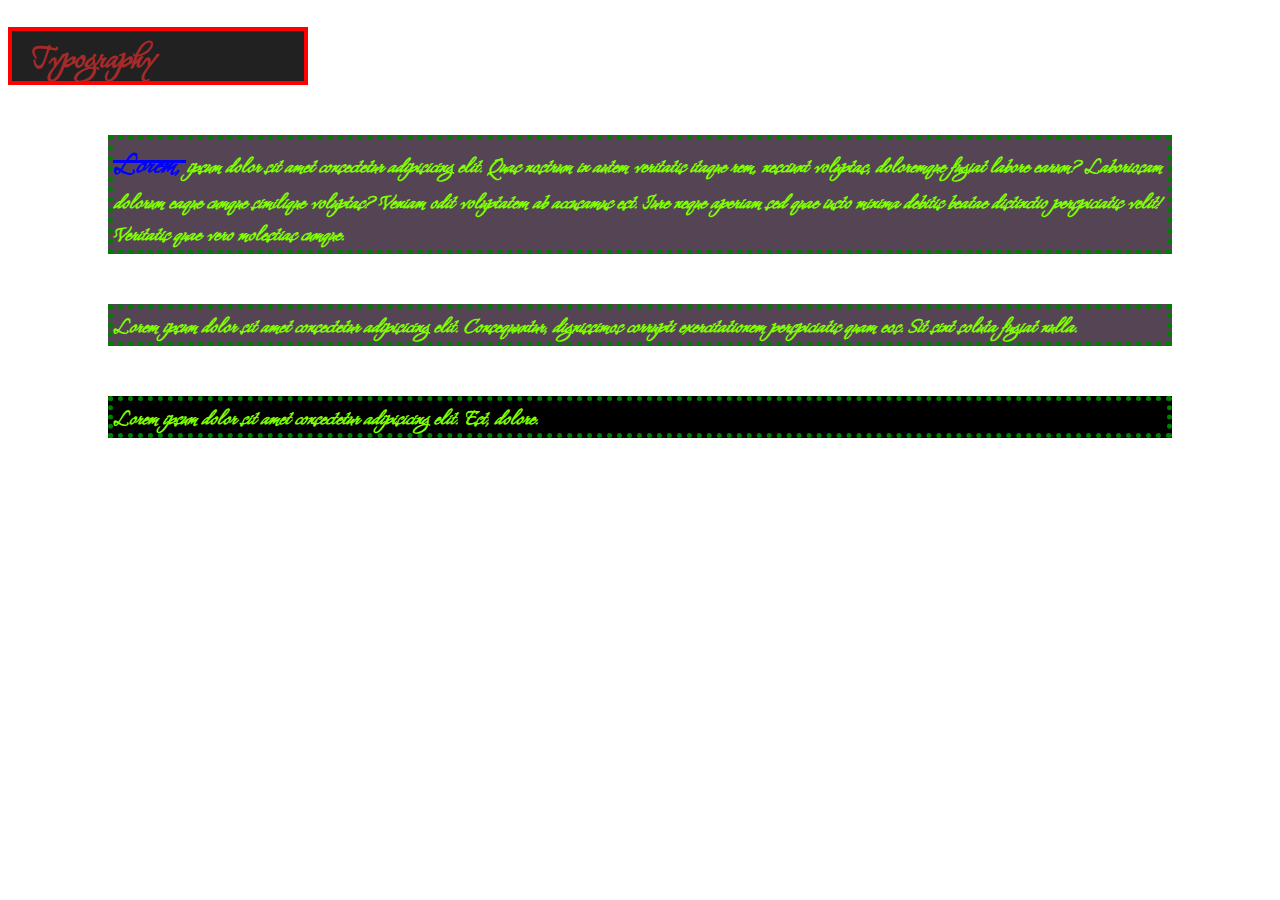
<file: CSS3/class-2/index.html>
<!DOCTYPE html>
<html lang="en">
  <head>
    <meta charset="UTF-8" />
    <meta name="viewport" content="width=device-width, initial-scale=1.0" />
    <link rel="stylesheet" href="./style.css" />
    <link rel="preconnect" href="https://fonts.googleapis.com" />
    <link rel="preconnect" href="https://fonts.gstatic.com" crossorigin />
    <link
      href="https://fonts.googleapis.com/css2?family=Grey+Qo&family=Tiny5&display=swap"
      rel="stylesheet"
    />
    <title>Typography</title>
  </head>
  <body>
    <h1 class="heading">Typography</h1>

    <p class="para para_1">
      <span class="first_word">Lorem, </span> ipsum dolor sit amet consectetur
      adipisicing elit. Quas nostrum in autem veritatis itaque rem, nesciunt
      voluptas, doloremque fugiat labore earum? Laboriosam dolorum eaque cumque
      similique voluptas? Veniam odit voluptatem ab accusamus est. Iure neque
      aperiam sed quae iusto minima debitis beatae distinctio perspiciatis
      velit! Veritatis quae vero molestias cumque.
    </p>

    <p class="para para_2">
      Lorem ipsum dolor sit amet consectetur adipisicing elit. Consequuntur,
      dignissimos corrupti exercitationem perspiciatis quam eos. Sit sint soluta
      fugiat nulla.
    </p>

    <p class="para para_3">
      Lorem ipsum dolor sit amet consectetur adipisicing elit. Est, dolore.
    </p>
  </body>
</html>
</file>
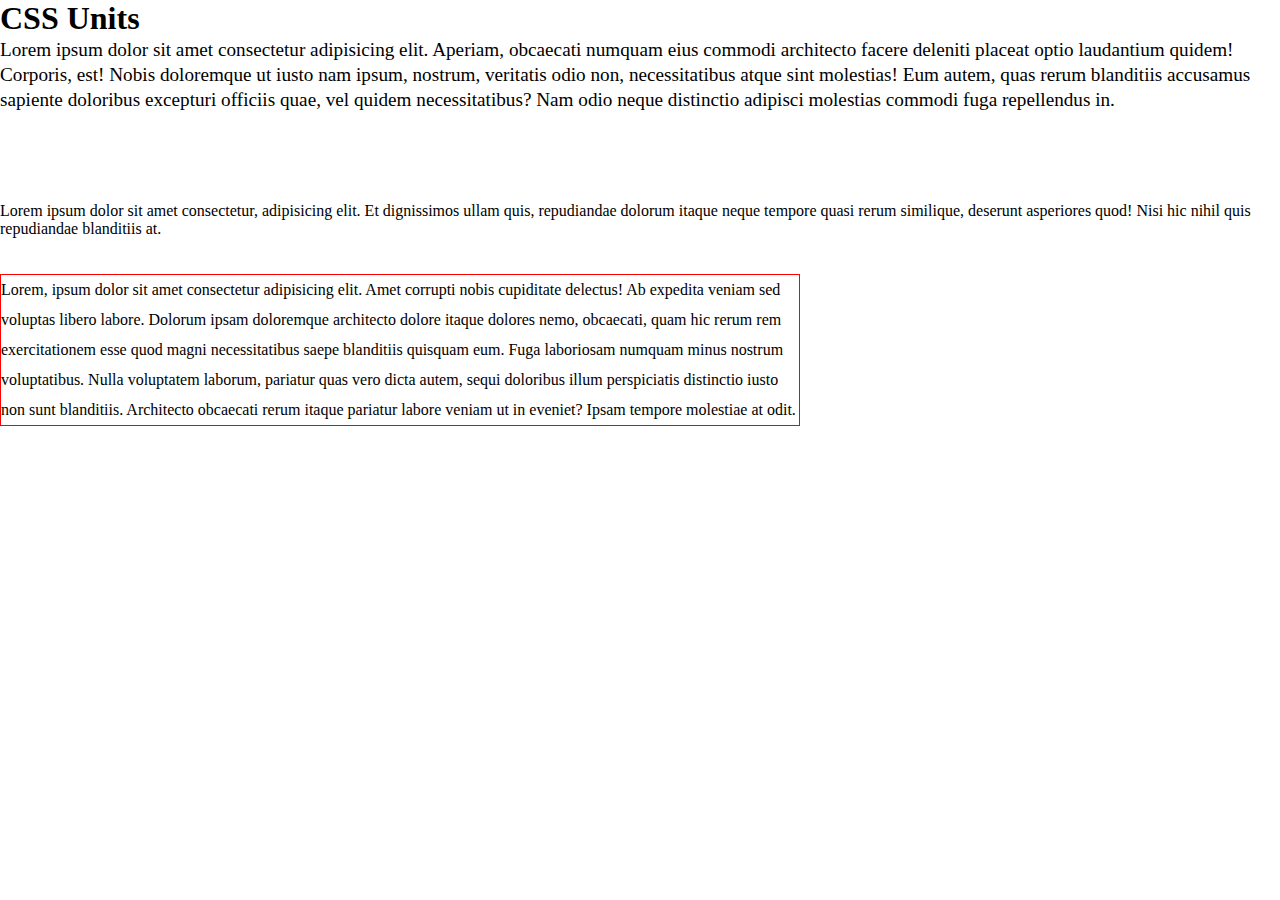
<file: CSS3/class-3/index.html>
<!DOCTYPE html>
<html lang="en">
  <head>
    <meta charset="UTF-8" />
    <meta name="viewport" content="width=device-width, initial-scale=1.0" />
    <link rel="stylesheet" href="style.css" />
    <title>CSS Units</title>
  </head>
  <body>
    <h1 class="heading">CSS Units</h1>

    <p class="para">
      Lorem ipsum dolor sit amet consectetur adipisicing elit. Aperiam,
      obcaecati numquam eius commodi architecto facere deleniti placeat optio
      laudantium quidem! Corporis, est! Nobis doloremque ut iusto nam ipsum,
      nostrum, veritatis odio non, necessitatibus atque sint molestias! Eum
      autem, quas rerum blanditiis accusamus sapiente doloribus excepturi
      officiis quae, vel quidem necessitatibus? Nam odio neque distinctio
      adipisci molestias commodi fuga repellendus in.
    </p>
    <br />
    <br />
    <br />
    <br />
    <br />
    <p class="paragraph">
      Lorem ipsum dolor sit amet consectetur, adipisicing elit. Et dignissimos
      ullam quis, repudiandae dolorum itaque neque tempore quasi rerum
      similique, deserunt asperiores quod! Nisi hic nihil quis repudiandae
      blanditiis at.
    </p>

    <br />
    <br />
    
    <div class="container">
      Lorem, ipsum dolor sit amet consectetur adipisicing elit. Amet corrupti
      nobis cupiditate delectus! Ab expedita veniam sed voluptas libero labore.
      Dolorum ipsam doloremque architecto dolore itaque dolores nemo, obcaecati,
      quam hic rerum rem exercitationem esse quod magni necessitatibus saepe
      blanditiis quisquam eum. Fuga laboriosam numquam minus nostrum
      voluptatibus. Nulla voluptatem laborum, pariatur quas vero dicta autem,
      sequi doloribus illum perspiciatis distinctio iusto non sunt blanditiis.
      Architecto obcaecati rerum itaque pariatur labore veniam ut in eveniet?
      Ipsam tempore molestiae at odit.
    </div>
  </body>
</html>
</file>
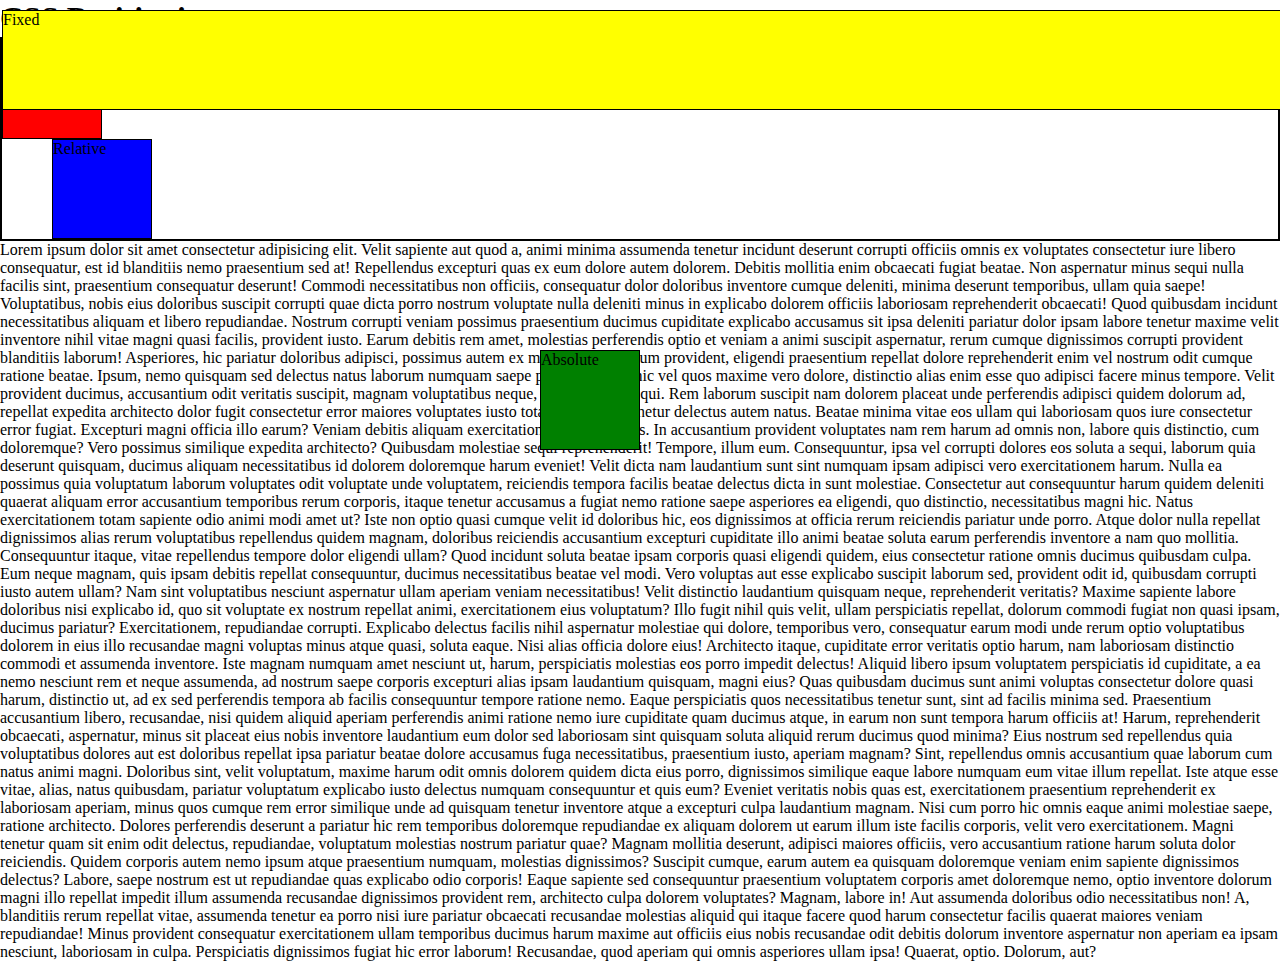
<file: CSS3/class-4/index.html>
<!DOCTYPE html>
<html lang="en">
  <head>
    <meta charset="UTF-8" />
    <meta name="viewport" content="width=device-width, initial-scale=1.0" />
    <link rel="stylesheet" href="style.css" />
    <title>CSS Positioning</title>
  </head>
  <body>
    <h1>CSS Positioning</h1>

    <div class="container">
      <div class="box" id="box1">Static</div>
      <div class="box" id="box2">Relative</div>
      <div class="box" id="box3">Absolute</div>
      <div class="box" id="box4">Fixed</div>
    </div>
    <div>
      <p>
        Lorem ipsum dolor sit amet consectetur adipisicing elit. Velit sapiente
        aut quod a, animi minima assumenda tenetur incidunt deserunt corrupti
        officiis omnis ex voluptates consectetur iure libero consequatur, est id
        blanditiis nemo praesentium sed at! Repellendus excepturi quas ex eum
        dolore autem dolorem. Debitis mollitia enim obcaecati fugiat beatae. Non
        aspernatur minus sequi nulla facilis sint, praesentium consequatur
        deserunt! Commodi necessitatibus non officiis, consequatur dolor
        doloribus inventore cumque deleniti, minima deserunt temporibus, ullam
        quia saepe! Voluptatibus, nobis eius doloribus suscipit corrupti quae
        dicta porro nostrum voluptate nulla deleniti minus in explicabo dolorem
        officiis laboriosam reprehenderit obcaecati! Quod quibusdam incidunt
        necessitatibus aliquam et libero repudiandae. Nostrum corrupti veniam
        possimus praesentium ducimus cupiditate explicabo accusamus sit ipsa
        deleniti pariatur dolor ipsam labore tenetur maxime velit inventore
        nihil vitae magni quasi facilis, provident iusto. Earum debitis rem
        amet, molestias perferendis optio et veniam a animi suscipit aspernatur,
        rerum cumque dignissimos corrupti provident blanditiis laborum!
        Asperiores, hic pariatur doloribus adipisci, possimus autem ex magnam
        voluptatum provident, eligendi praesentium repellat dolore reprehenderit
        enim vel nostrum odit cumque ratione beatae. Ipsum, nemo quisquam sed
        delectus natus laborum numquam saepe porro libero ex hic vel quos maxime
        vero dolore, distinctio alias enim esse quo adipisci facere minus
        tempore. Velit provident ducimus, accusantium odit veritatis suscipit,
        magnam voluptatibus neque, sapiente a eum qui. Rem laborum suscipit nam
        dolorem placeat unde perferendis adipisci quidem dolorum ad, repellat
        expedita architecto dolor fugit consectetur error maiores voluptates
        iusto totam inventore tenetur delectus autem natus. Beatae minima vitae
        eos ullam qui laboriosam quos iure consectetur error fugiat. Excepturi
        magni officia illo earum? Veniam debitis aliquam exercitationem
        voluptatibus. In accusantium provident voluptates nam rem harum ad omnis
        non, labore quis distinctio, cum doloremque? Vero possimus similique
        expedita architecto? Quibusdam molestiae sequi reprehenderit! Tempore,
        illum eum. Consequuntur, ipsa vel corrupti dolores eos soluta a sequi,
        laborum quia deserunt quisquam, ducimus aliquam necessitatibus id
        dolorem doloremque harum eveniet! Velit dicta nam laudantium sunt sint
        numquam ipsam adipisci vero exercitationem harum. Nulla ea possimus quia
        voluptatum laborum voluptates odit voluptate unde voluptatem, reiciendis
        tempora facilis beatae delectus dicta in sunt molestiae. Consectetur aut
        consequuntur harum quidem deleniti quaerat aliquam error accusantium
        temporibus rerum corporis, itaque tenetur accusamus a fugiat nemo
        ratione saepe asperiores ea eligendi, quo distinctio, necessitatibus
        magni hic. Natus exercitationem totam sapiente odio animi modi amet ut?
        Iste non optio quasi cumque velit id doloribus hic, eos dignissimos at
        officia rerum reiciendis pariatur unde porro. Atque dolor nulla repellat
        dignissimos alias rerum voluptatibus repellendus quidem magnam,
        doloribus reiciendis accusantium excepturi cupiditate illo animi beatae
        soluta earum perferendis inventore a nam quo mollitia. Consequuntur
        itaque, vitae repellendus tempore dolor eligendi ullam? Quod incidunt
        soluta beatae ipsam corporis quasi eligendi quidem, eius consectetur
        ratione omnis ducimus quibusdam culpa. Eum neque magnam, quis ipsam
        debitis repellat consequuntur, ducimus necessitatibus beatae vel modi.
        Vero voluptas aut esse explicabo suscipit laborum sed, provident odit
        id, quibusdam corrupti iusto autem ullam? Nam sint voluptatibus nesciunt
        aspernatur ullam aperiam veniam necessitatibus! Velit distinctio
        laudantium quisquam neque, reprehenderit veritatis? Maxime sapiente
        labore doloribus nisi explicabo id, quo sit voluptate ex nostrum
        repellat animi, exercitationem eius voluptatum? Illo fugit nihil quis
        velit, ullam perspiciatis repellat, dolorum commodi fugiat non quasi
        ipsam, ducimus pariatur? Exercitationem, repudiandae corrupti. Explicabo
        delectus facilis nihil aspernatur molestiae qui dolore, temporibus vero,
        consequatur earum modi unde rerum optio voluptatibus dolorem in eius
        illo recusandae magni voluptas minus atque quasi, soluta eaque. Nisi
        alias officia dolore eius! Architecto itaque, cupiditate error veritatis
        optio harum, nam laboriosam distinctio commodi et assumenda inventore.
        Iste magnam numquam amet nesciunt ut, harum, perspiciatis molestias eos
        porro impedit delectus! Aliquid libero ipsum voluptatem perspiciatis id
        cupiditate, a ea nemo nesciunt rem et neque assumenda, ad nostrum saepe
        corporis excepturi alias ipsam laudantium quisquam, magni eius? Quas
        quibusdam ducimus sunt animi voluptas consectetur dolore quasi harum,
        distinctio ut, ad ex sed perferendis tempora ab facilis consequuntur
        tempore ratione nemo. Eaque perspiciatis quos necessitatibus tenetur
        sunt, sint ad facilis minima sed. Praesentium accusantium libero,
        recusandae, nisi quidem aliquid aperiam perferendis animi ratione nemo
        iure cupiditate quam ducimus atque, in earum non sunt tempora harum
        officiis at! Harum, reprehenderit obcaecati, aspernatur, minus sit
        placeat eius nobis inventore laudantium eum dolor sed laboriosam sint
        quisquam soluta aliquid rerum ducimus quod minima? Eius nostrum sed
        repellendus quia voluptatibus dolores aut est doloribus repellat ipsa
        pariatur beatae dolore accusamus fuga necessitatibus, praesentium iusto,
        aperiam magnam? Sint, repellendus omnis accusantium quae laborum cum
        natus animi magni. Doloribus sint, velit voluptatum, maxime harum odit
        omnis dolorem quidem dicta eius porro, dignissimos similique eaque
        labore numquam eum vitae illum repellat. Iste atque esse vitae, alias,
        natus quibusdam, pariatur voluptatum explicabo iusto delectus numquam
        consequuntur et quis eum? Eveniet veritatis nobis quas est,
        exercitationem praesentium reprehenderit ex laboriosam aperiam, minus
        quos cumque rem error similique unde ad quisquam tenetur inventore atque
        a excepturi culpa laudantium magnam. Nisi cum porro hic omnis eaque
        animi molestiae saepe, ratione architecto. Dolores perferendis deserunt
        a pariatur hic rem temporibus doloremque repudiandae ex aliquam dolorem
        ut earum illum iste facilis corporis, velit vero exercitationem. Magni
        tenetur quam sit enim odit delectus, repudiandae, voluptatum molestias
        nostrum pariatur quae? Magnam mollitia deserunt, adipisci maiores
        officiis, vero accusantium ratione harum soluta dolor reiciendis. Quidem
        corporis autem nemo ipsum atque praesentium numquam, molestias
        dignissimos? Suscipit cumque, earum autem ea quisquam doloremque veniam
        enim sapiente dignissimos delectus? Labore, saepe nostrum est ut
        repudiandae quas explicabo odio corporis! Eaque sapiente sed
        consequuntur praesentium voluptatem corporis amet doloremque nemo, optio
        inventore dolorum magni illo repellat impedit illum assumenda recusandae
        dignissimos provident rem, architecto culpa dolorem voluptates? Magnam,
        labore in! Aut assumenda doloribus odio necessitatibus non! A,
        blanditiis rerum repellat vitae, assumenda tenetur ea porro nisi iure
        pariatur obcaecati recusandae molestias aliquid qui itaque facere quod
        harum consectetur facilis quaerat maiores veniam repudiandae! Minus
        provident consequatur exercitationem ullam temporibus ducimus harum
        maxime aut officiis eius nobis recusandae odit debitis dolorum inventore
        aspernatur non aperiam ea ipsam nesciunt, laboriosam in culpa.
        Perspiciatis dignissimos fugiat hic error laborum! Recusandae, quod
        aperiam qui omnis asperiores ullam ipsa! Quaerat, optio. Dolorum, aut?
      </p>
    </div>
  </body>
</html>
</file>
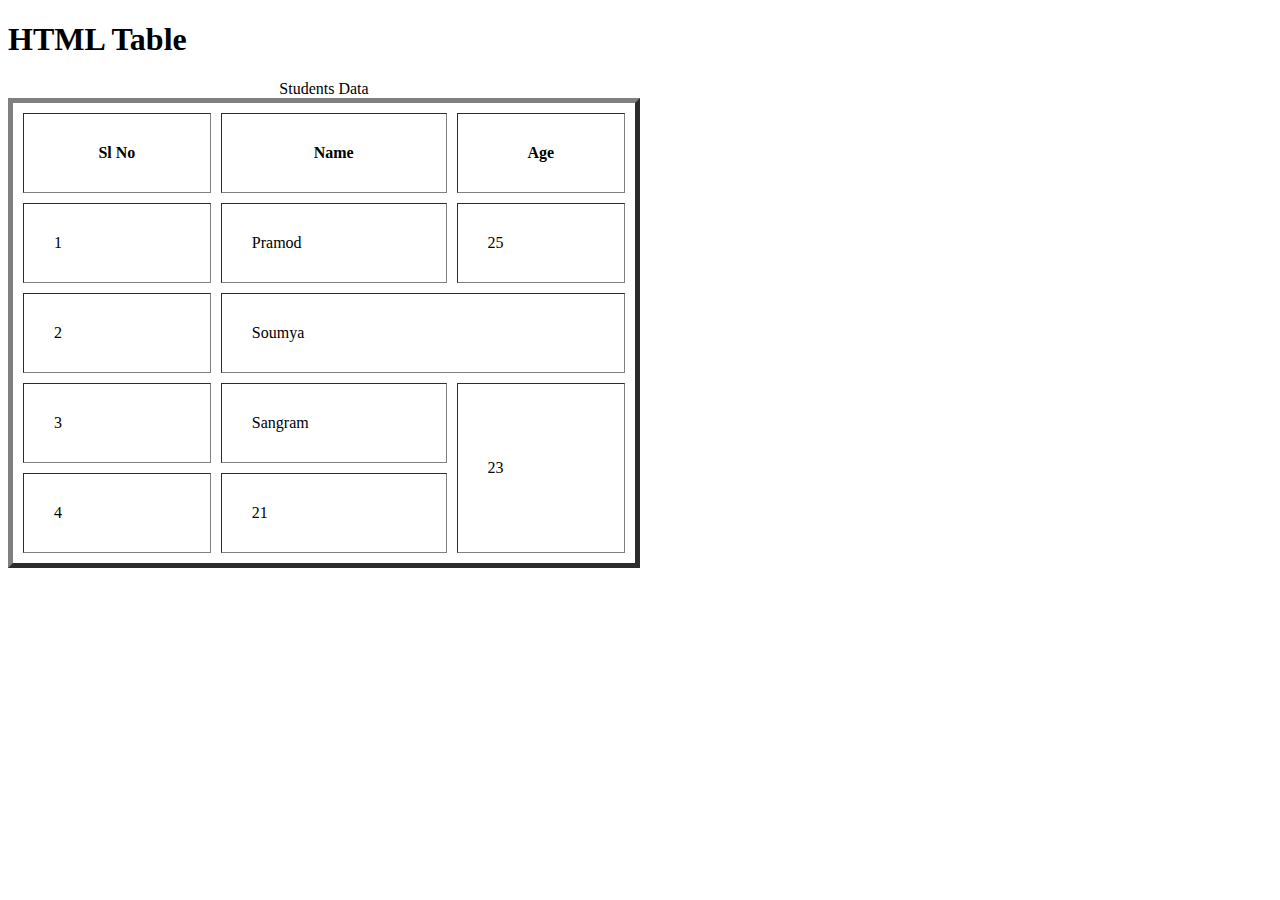
<file: HTML5/class-3/index.html>
<!DOCTYPE html>
<html lang="en">
  <head>
    <meta charset="UTF-8" />
    <meta name="viewport" content="width=device-width, initial-scale=1.0" />
    <title>HTML Table</title>
  </head>
  <body>
    <h1>HTML Table</h1>

    <table border="5" cellpadding="30" cellspacing="10" width="50%">
      <caption>
        Students Data
      </caption>
      <thead>
        <tr>
          <th>Sl No</th>
          <th>Name</th>
          <th>Age</th>
        </tr>
      </thead>
      <tbody>
        <tr>
          <td>1</td>
          <td>Pramod</td>
          <td>25</td>
        </tr>
        <tr>
          <td>2</td>
          <td colspan="2">Soumya</td>
          <!-- <td>21</td> -->
        </tr>
        <tr>
          <td>3</td>
          <td>Sangram</td>
          <td rowspan="2">23</td>
        </tr>
        <tr>
          <td>4</td>
          <!-- <td>Deepti</td> -->
          <td>21</td>
        </tr>
      </tbody>
    </table>
  </body>
</html>
</file>
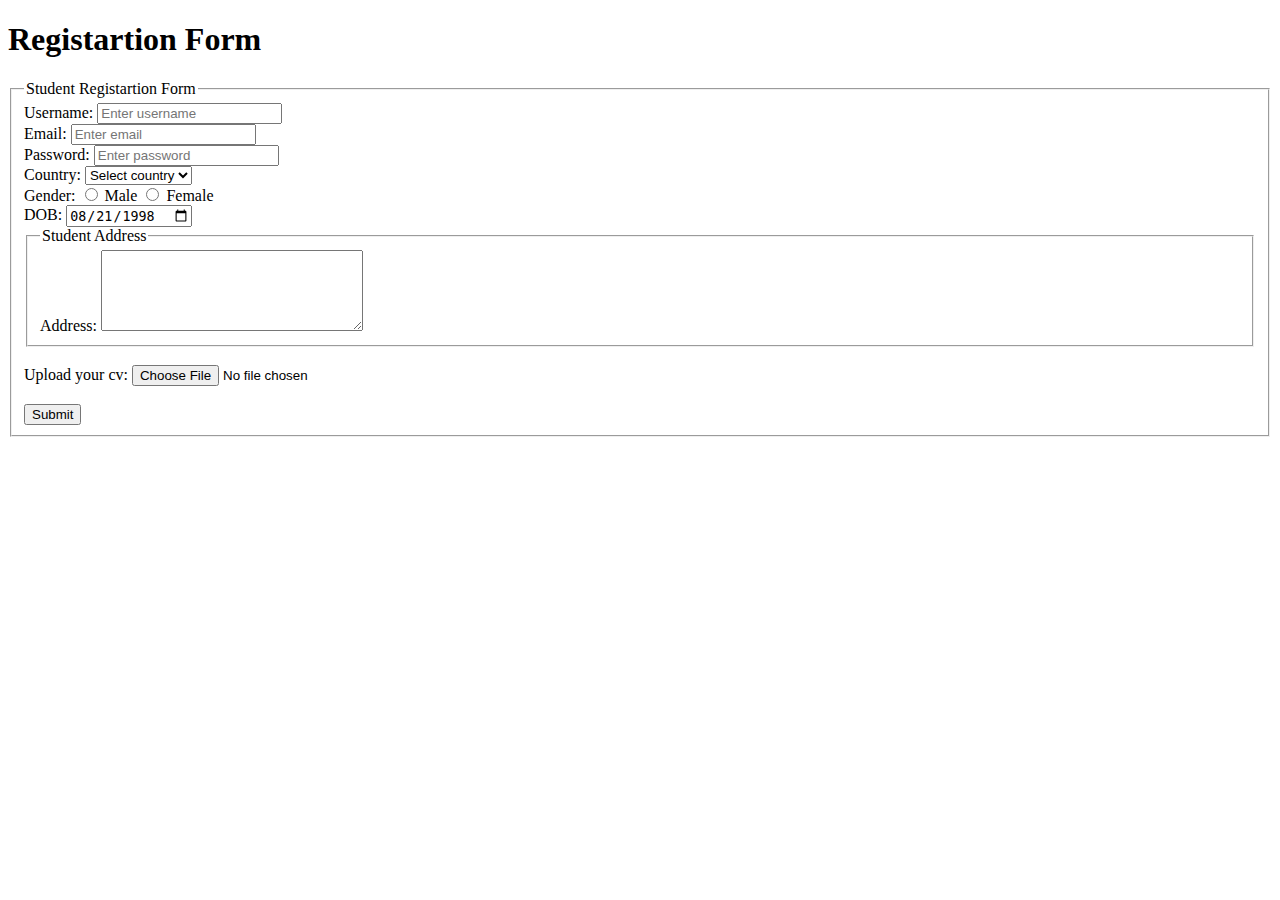
<file: HTML5/class-4/index.html>
<!DOCTYPE html>
<html lang="en">
  <head>
    <meta charset="UTF-8" />
    <meta name="viewport" content="width=device-width, initial-scale=1.0" />
    <link rel="shortcut icon" href="../class-5/html.webp" type="image/x-icon" />
    <title>Registartion Form</title>
  </head>
  <body>
    <h1>Registartion Form</h1>

    <form action="#" method="POST">
      <fieldset>
        <legend>Student Registartion Form</legend>
        <label for="username">Username:</label>
        <input
          type="text"
          id="username"
          name="username"
          required
          placeholder="Enter username"
        />

        <br />

        <label for="email">Email:</label>
        <input
          type="email"
          id="email"
          name="email"
          required
          placeholder="Enter email"
        />

        <br />

        <label for="password">Password:</label>
        <input
          type="password"
          id="password"
          name="password"
          required
          placeholder="Enter password"
        />

        <br />

        <label for="country">Country:</label>
        <select name="country" id="country">
          <option value="">Select country</option>
          <option value="india">India</option>
          <option value="usa">USA</option>
          <option value="canada">Canada</option>
        </select>

        <br />

        <label for="gender">Gender:</label>
        <input type="radio" name="gender" id="male" value="male" />
        <label for="male">Male</label>
        <input type="radio" name="gender" id="female" value="female" />
        <label for="female">Female</label>

        <br />

        <label for="date">DOB:</label>
        <input type="date" value="1998-08-21" id="date" />

        <br />
        <fieldset>
          <legend>Student Address</legend>
          <label for="address">Address:</label>
          <textarea name="address" id="address" cols="30" rows="5"></textarea>
        </fieldset>

        <br />

        <label for="file">Upload your cv:</label>
        <input type="file" id="file" />

        <br />
        <br />

        <input type="submit" value="Submit" />
      </fieldset>
    </form>
  </body>
</html>
</file>
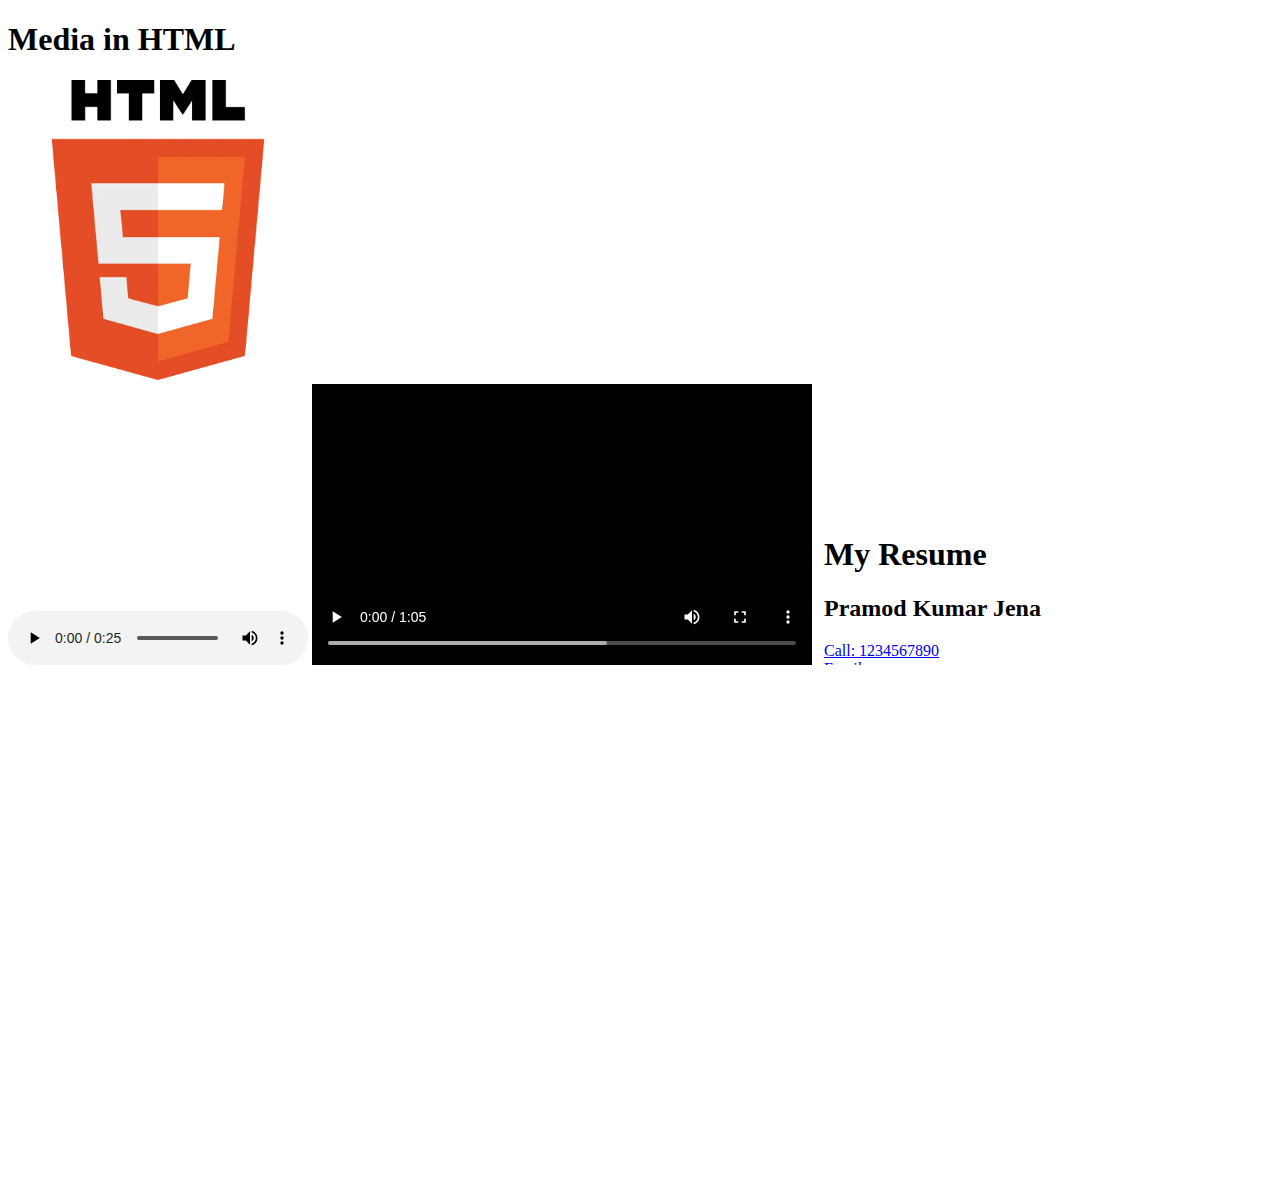
<file: HTML5/class-5/index.html>
<!DOCTYPE html>
<html lang="en">
  <head>
    <meta charset="UTF-8" />
    <meta name="viewport" content="width=device-width, initial-scale=1.0" />
    <meta name="description" content="This is is HTML media class" />
    <link rel="shortcut icon" href="./html.webp" type="image/x-icon" />
    <title>Media in HTML</title>
  </head>
  <body>
    <h1>Media in HTML</h1>

    <section>
      <img src="./html.webp" alt="html" width="300" />
    </section>

    <audio controls>
      <source src="./krishna_flute.mp3" type="audio/mp3" />
    </audio>

    <video controls width="500">
      <source src="./Dice Game.mp4" type="video/mp4" />
    </video>

    <iframe src="../projects/index.html" frameborder="0" width="300"> </iframe>

    <iframe
      src="https://www.youtube.com/embed/O1MBA3dCgTA"
      frameborder="0"
      width="1000"
      height="500"
    ></iframe>
  </body>
</html>
</file>
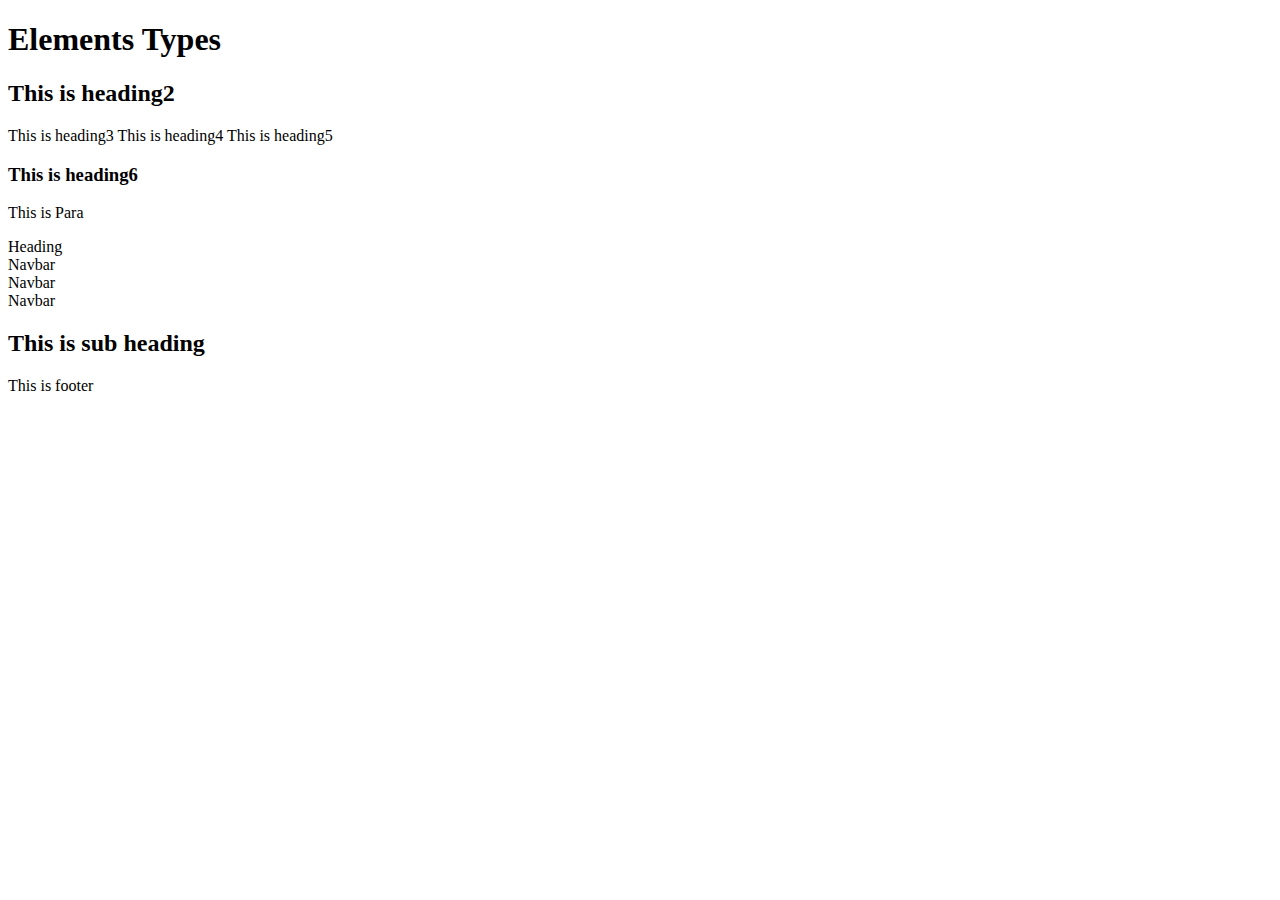
<file: HTML5/class-2/element.html>
<!DOCTYPE html>
<html lang="en">
  <head>
    <meta charset="UTF-8" />
    <meta name="viewport" content="width=device-width, initial-scale=1.0" />
    <title>Elements</title>
  </head>
  <body>
    <h1>Elements Types</h1>

    <h2>This is heading2</h2>
    <span>This is heading3</span>
    <span>This is heading4</span>
    <span>This is heading5</span>
    <h3>This is heading6</h3>
    <section>
      <p>This is Para</p>
    </section>

    <header>Heading</header>
    <nav>
      <li>Navbar</li>
      <li>Navbar</li>
      <li>Navbar</li>
    </nav>
    <main>
      <section>
        <h2>This is sub heading</h2>
      </section>
    </main>

    <footer>This is footer</footer>
  </body>
</html>
</file>
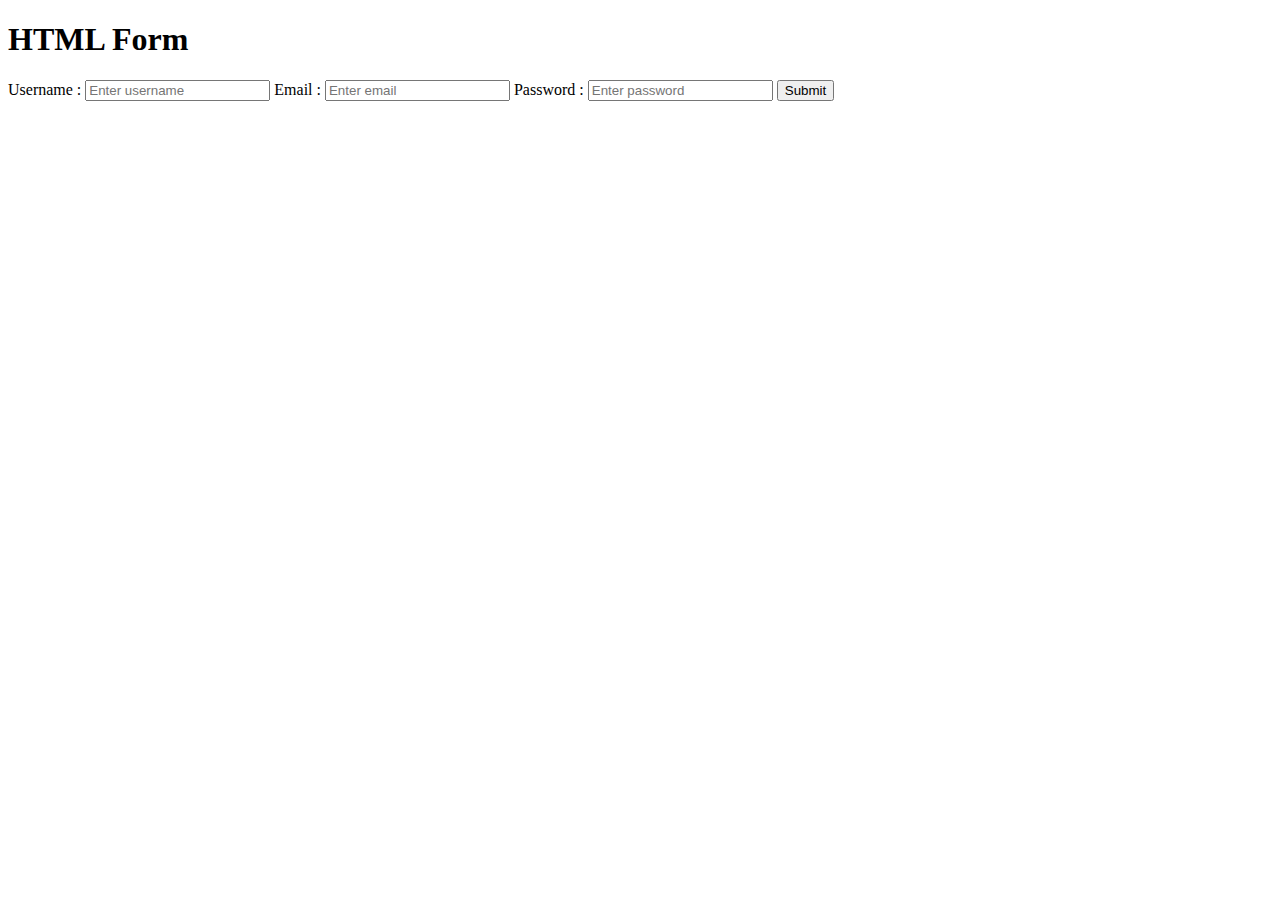
<file: HTML5/class-3/form.html>
<!DOCTYPE html>
<html lang="en">
  <head>
    <meta charset="UTF-8" />
    <meta name="viewport" content="width=device-width, initial-scale=1.0" />
    <title>HTML Form</title>
  </head>
  <body>
    <h1>HTML Form</h1>

    <form action="/abc" method="post">
      <label for="username">Username : </label>
      <input type="text" placeholder="Enter username" id="username" name="username"/>
      <label for="email">Email : </label>
      <input type="email" placeholder="Enter email" id="email" name="email"/>
      <label for="password">Password : </label>
      <input type="password" placeholder="Enter password" id="password" name="password"/>
      <button type="submit">Submit</button>
    </form>
  </body>
</html>
</file>
<file: CSS3/class-2/style.css>
* {
  margin: 50;
  padding: 0;
  box-sizing: border-box;
}

.heading {
  width: 300px;
  border: 4px solid red;
  /* margin-left: 50px; */
  /* padding-top: 10px;
  padding-bottom: 10px;
  padding-left: 10px;
  padding-right: 10px; */
  padding: 0px 20px;
  font-size: 40px;
  font-family: "Grey Qo", cursive;
  font-weight: bolder;
  font-style: normal;
  color: brown;
  background-color: #212121;
  box-sizing: border-box;
}

.para {
  margin-left: 100px;
  margin: 50px 100px 50px 100px;
  margin: 50px 100px;
  border: 5px dotted green;
  font-size: 25px;
  font-style: italic;
  font-family: "Grey Qo", cursive;
  font-weight: bolder;
  color: #7fff00;
  background-color: #554554;
}

.first_word {
  font-size: 35px;
  font-weight: bolder;
  text-decoration: line-through;
  color: blue;
}

.para:nth-child(4) {
  background: #000;
}
</file>
<file: CSS3/class-3/style.css>
* {
  margin: 0;
  padding: 0;
  box-sizing: border-box;
}

html,
body {
  font-size: 16px;
}

.heading {
  font-size: 32px;
}

.para {
  font-size: 0.2in;
  line-height: 25px;
}

.paragraph {
  font-size: 1rem;
}

.container {
  border: 1px solid red;
  /* width: 50%; */
  max-width: 800px;
  /* width: 70vw; */
  line-height: 30px;
  /* min-width: 50vw; */
}
</file>
<file: CSS3/class-4/style.css>
* {
  margin: 0;
  padding: 0;
  box-sizing: border-box;
}

.container {
  border: 2px solid black;
}

.box {
  border: 1px solid;
  width: 100px;
  height: 100px;
}

#box1 {
  background: red;
}
#box2 {
  background: blue;
  position: relative;
  left: 50px;
}
#box3 {
  background: green;
  position: absolute;
  bottom: 50%;
  right: 50%;
}
#box4 {
  background: yellow;
  width: 100vw;
  position: fixed;
  top: 10px;
}
</file>
